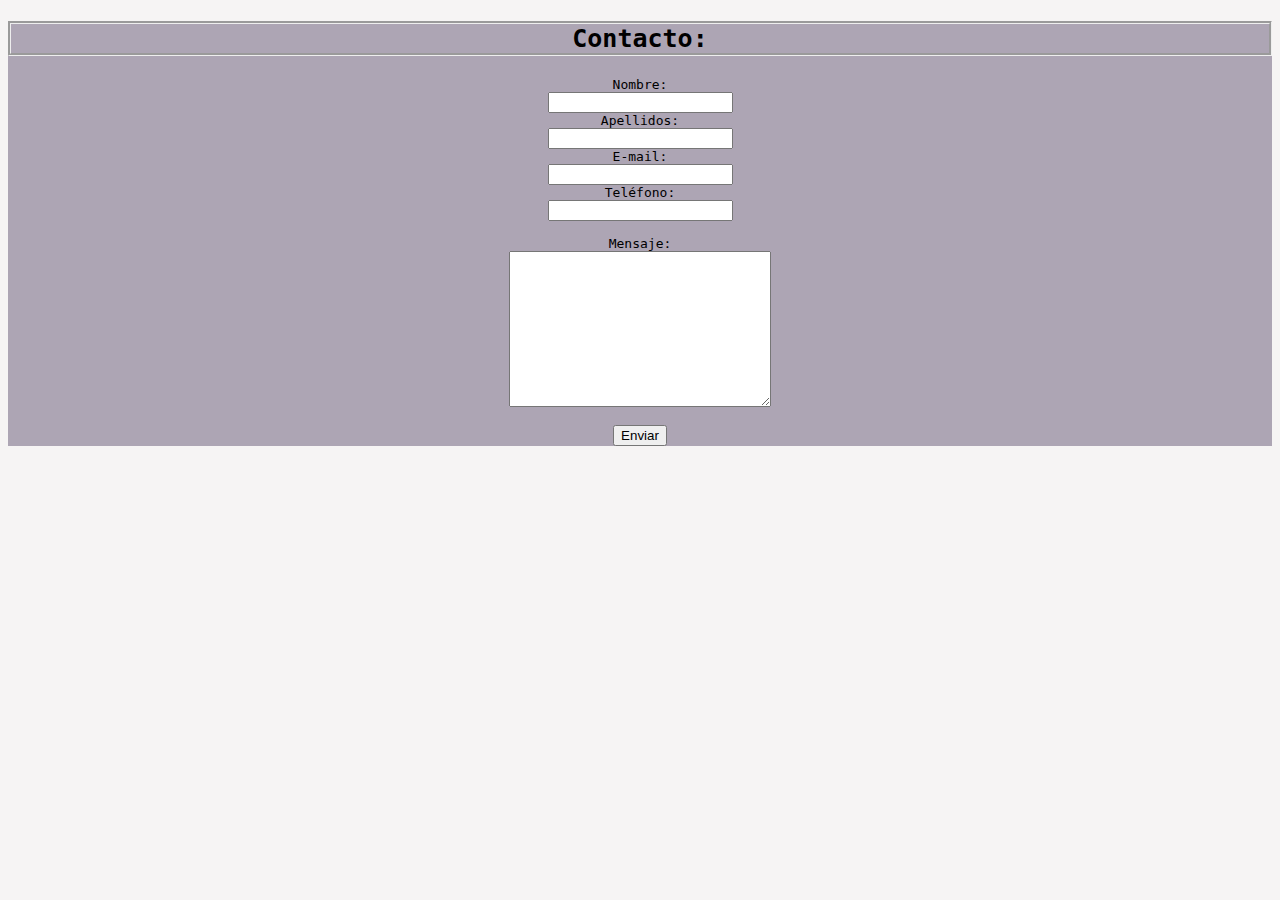
<file: contacto.html>
<!DOCTYPE html>
<html lang="en">
<head>
    <meta charset="UTF-8">
    <meta http-equiv="X-UA-Compatible" content="IE=edge">
    <meta name="viewport" content="width=device-width, initial-scale=1.0">
    <link rel="stylesheet" href="style.css">
    <title>Document</title>
</head>
<body>
    <section class="contacto"> 
        <h2 id="contacto"> Contacto: </h2>
        <form action="/action_page.php">
            <label for="nombre">Nombre:</label><br>
            <input type="text" id="fname" name="fname" ><br>
            <label for="apellidos">Apellidos:</label><br>
            <input type="text" id="lname" name="lname" ><br>
            <label for="email">E-mail:</label><br>
            <input type="email" id="email" name="email"> <br>
            <label for="telefono">Teléfono:</label><br>
            <input type="text" id="fname" name="fname" ><br><br>
            <label for="mensaje">Mensaje:</label><br>
            <textarea name="menasaje" id="mensaje" cols="30" rows="10"></textarea> <br><br>
            <input type="submit" value="Enviar">
        </form> 
    </section>
</body>
</html>
</file>
<file: style.css>
nav ul li {
    display: inline;
    
}
ul> li> a{
    margin: 27px;
    text-decoration: none;
    color: lightgrey;
    font-family: Verdana, Geneva, Tahoma, sans-serif;
    border: 3px solid lightgrey;
    border-radius: 17px;
    padding: 11px;

}
ul> li>a:hover{
    color: black;
     font-family: Verdana, Geneva, Tahoma, sans-serif;
     border: 3px solid black;
     font-size: large;
}
body {
    background-color:rgba(245, 243, 243, 0.918) ;
    font-family:monospace
}

header {
    text-align: center;
}
h1 {
    font-style: normal;
    font-size: 75px;
    text-align: center;
    background-color: lightgray;
    border-style: double;
}
h2{
    font-style: normal;
    font-size: 25px;
    text-align: center;
    border-style: groove;
}

div {
    width: 500px;
}
.fotos{

    height: 270px;
    width: 200px;
}
/* .botones a {
   color: lightgrey;
    font-family: Verdana, Geneva, Tahoma, sans-serif;
    border: 3px solid lightgrey;
    border-radius: 17px;
    padding: 11px;

}

.botones a:hover {
    color: black;
     font-family: Verdana, Geneva, Tahoma, sans-serif;
     border: 3px solid black;
     font-size: large;
 } */
.sticky{
    margin: 15px;
    border: 3px solid #0c0c0b;
    top: 15px;
    text-decoration: none;
    text-transform: uppercase;
    font-family: Verdana, Geneva, Tahoma, sans-serif;
    padding: 21px;
    background-color: rgb(173, 165, 180);
    z-index: 100;
}

.aboutme{
text-align: center;
}

.yo{
    margin: auto;
    display: block
}
.trabajo{
    text-align: center;
}
.imagenestrabajo{
    margin: 75px;
    padding: 50px;
}
.intereses{
    text-align: center;
}
.contenedorimagenes{ 
    margin-bottom: 100px ;
}
.contacto {
    text-align: center;
    background-color: rgb(173, 165, 180);
}

figure{
    display:inline-block;
    vertical-align: middle;
}
figcaption{
    width:200px;
    height:20px;
}
.imagenesfondo{
    margin-right: 5px;
    height: 25px;
    width: 27px;
}
.portada{
    background: rgb(136,134,134);
    background: linear-gradient(185deg, rgba(136,134,134,1) 0%, rgba(205,202,202,1) 40%, rgba(251,250,250,1) 100%);
}
.margenhola{
    margin-left: 600px;
}
</file>
